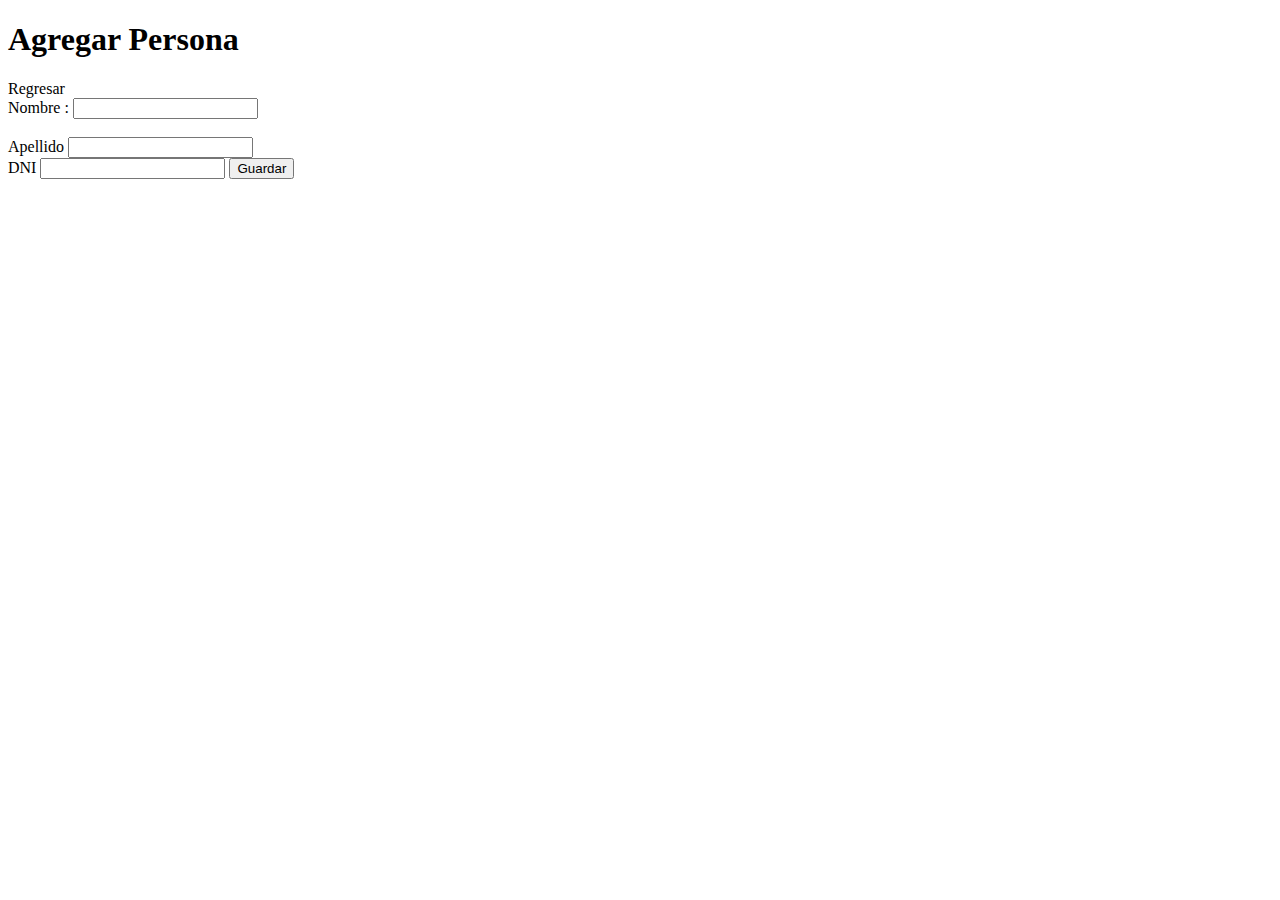
<file: src/main/resources/templates/AgregarCliente.html>
<!DOCTYPE html>
<html  xmlns:th="http://www.thymeleaf.org" xmlns="http://www.w3.org/1999/xhtml">
    <head>
        <title>AgregarCliente</title>
        <meta charset="UTF-8"/>
        <meta name="viewport" content="width=device-width, initial-scale=1.0">

    </head>
    <body>
        <h1>Agregar Persona</h1>
        <a th:href="@{/}">Regresar</a>

        <form th:action="@{/guardar}" method="post" th:object="${cliente}">
            <label>Nombre :</label>
            <input type="texto" name="nombre" th:field="*{nombre}"/>
            <br/>
            <br/>
            <label>Apellido</label>
            <input type="texto" name="apellido" th:field="*{apellido}"/>
            <br/>
            <label>DNI</label>
            <input type="number" name="dni" th:field="*{dni}"/>
            <input type="submit" name="guardar" value="Guardar"/>
        </form>

    </body>
</html>
</file>
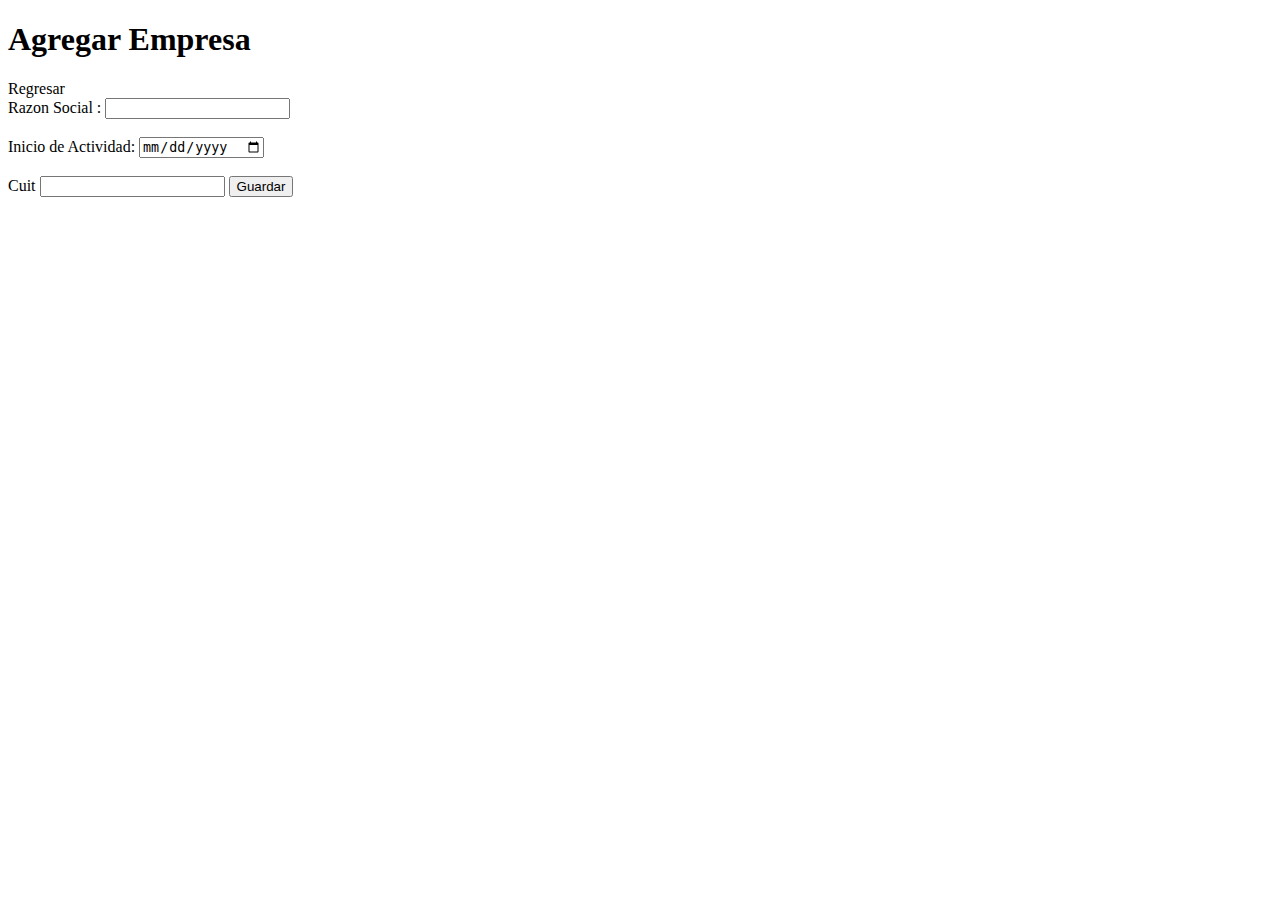
<file: src/main/resources/templates/AgregarEmpresa.html>
<!DOCTYPE html>
<!--
Click nbfs://nbhost/SystemFileSystem/Templates/Licenses/license-default.txt to change this license
Click nbfs://nbhost/SystemFileSystem/Templates/Other/html.html to edit this template
-->
<html xmlns:th="http://www.thymeleaf.org" xmlns="http://www.w3.org/1999/xhtml">
    <head>
        <title>Agregar Empresa</title>
        <meta charset="UTF-8"/>
        <meta name="viewport" content="width=device-width, initial-scale=1.0">
             <style>
                 .tipo{
                     display: none;
                 }
            </style>
    </head>
    <body>
        <h1>Agregar Empresa</h1>
        <a th:href="@{/}">Regresar</a>

        <form th:action="@{/guardar}" method="post" th:object="${clienteEmpresa}">
            <label>Razon Social :</label>
            <input type="text"  th:field="*{nombre}"/>
            <br>
            <br>
                <label>Inicio de Actividad:</label>
                <input type="date" name="inicioDeActividades" th:field="*{inicioDeActividades}"/>
            <br>
            <br>
            <label>Cuit</label>    
            <input type="number" name="cuit" th:field="*{dni}"/>
            <input type="submit" name="guardar" value="Guardar" />

        </form>
    </body>
</html>
</file>
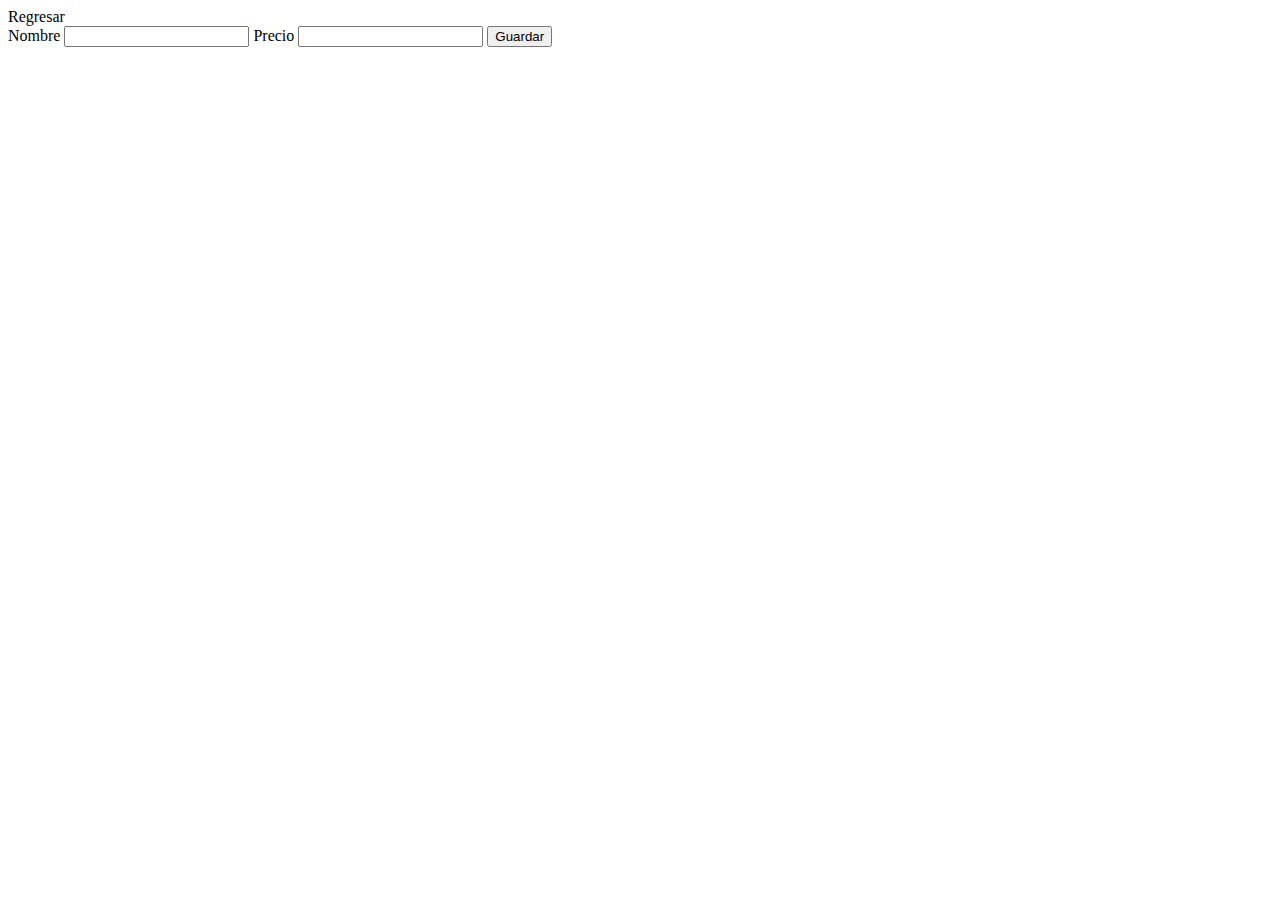
<file: src/main/resources/templates/AgregarProducto.html>
<!DOCTYPE html>
<!--
Click nbfs://nbhost/SystemFileSystem/Templates/Licenses/license-default.txt to change this license
Click nbfs://nbhost/SystemFileSystem/Templates/Other/html.html to edit this template
-->
<html xmlns:th="http://www.thymeleaf.org" xmlns="http://www.w3.org/1999/xhtml">
    <head>
        <title>Agregar Producto</title>
        <meta charset="UTF-8"/>
        <meta name="viewport" content="width=device-width, initial-scale=1.0"/>
    </head>
    <body>

        <a th:href="@{/}">Regresar</a>
        <form th:action="@{/guardarproducto}" method="post" th:object="${producto}">
            <label>Nombre</label>
            <input type="text" name="nombre" th:field="*{nombre}"/>
            <label>Precio</label>
            <input type="number" name="precio" th:field="*{precio}"/>
            <input type="submit" name="guardar" value="Guardar" />
            
        </form>

    </body> 
</html>
</file>
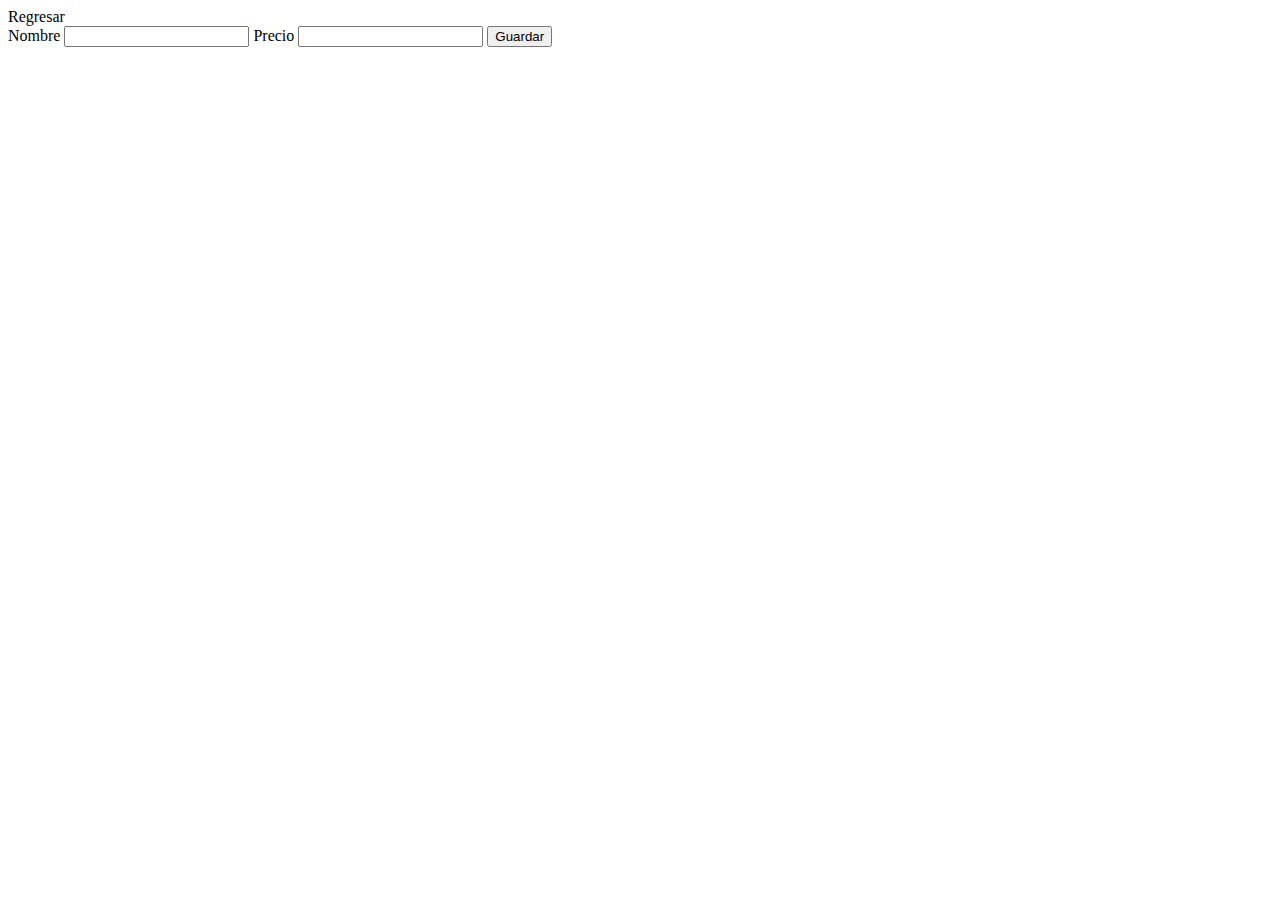
<file: src/main/resources/templates/AgregarServicio.html>
<!DOCTYPE html>
<!--
Click nbfs://nbhost/SystemFileSystem/Templates/Licenses/license-default.txt to change this license
Click nbfs://nbhost/SystemFileSystem/Templates/Other/html.html to edit this template
-->
<html xmlns:th="http://www.thymeleaf.org" xmlns="http://www.w3.org/1999/xhtml">
    <head>
        <title>Agregar Servicio</title>
        <meta charset="UTF-8"/>
        <meta name="viewport" content="width=device-width, initial-scale=1.0"/>
    </head>
    <body>

        <a th:href="@{/}">Regresar</a>
        <form th:action="@{/guardarproducto}" method="post" th:object="${servicio}">
            <label>Nombre</label>
            <input type="text" name="nombre" th:field="*{nombre}"/>
            <label>Precio</label>
            <input type="number" name="precio" th:field="*{precio}"/>
            <input type="submit" name="guardar" value="Guardar" />
            
        </form>

    </body> 
</html>
</file>
